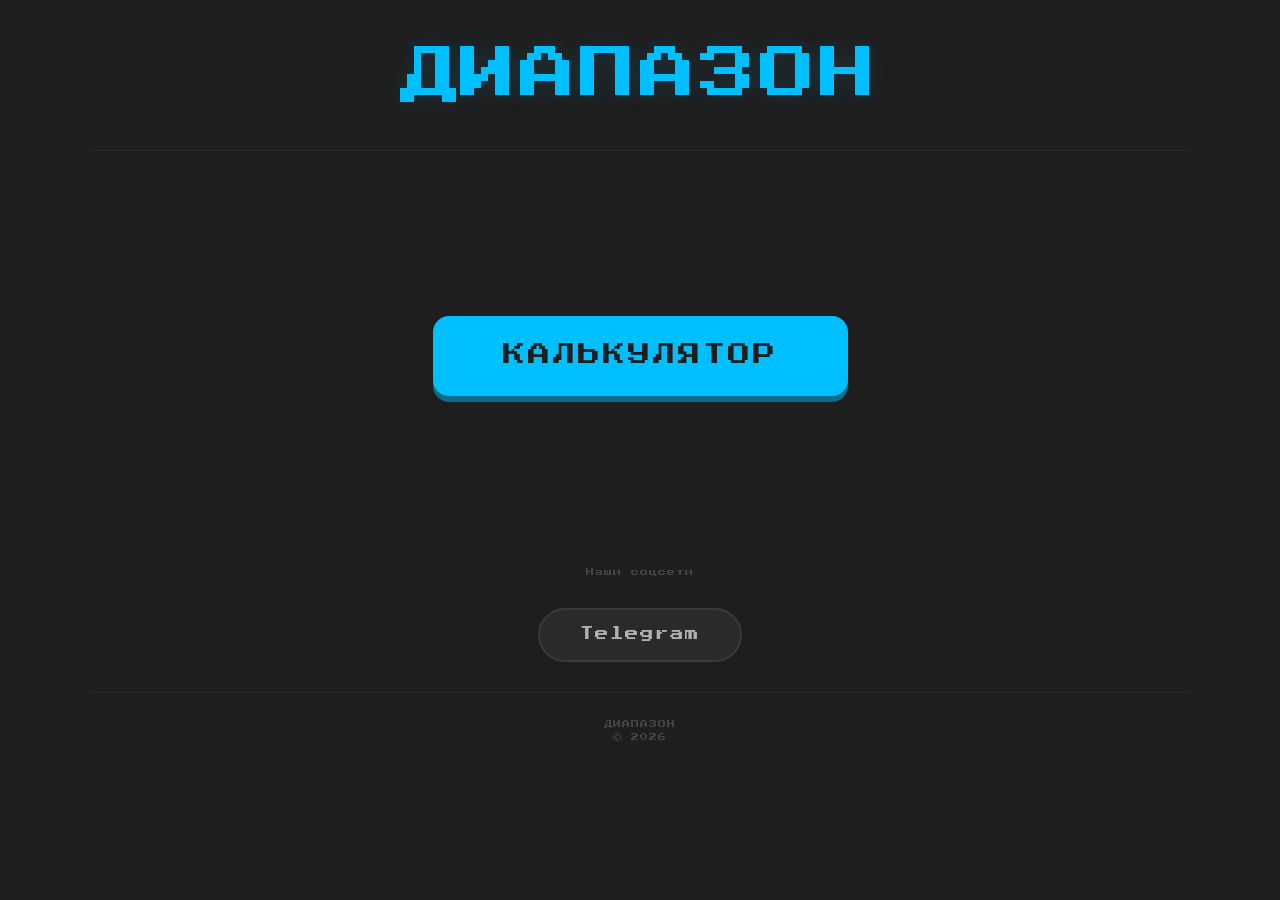
<file: index.html>
<!DOCTYPE html>
<html lang="ru">
<head>
    <meta charset="UTF-8">
    <meta name="viewport" content="width=device-width, initial-scale=1.0">
    <title>ДИАПАЗОН — Главная</title>
    <link rel="stylesheet" href="style.css">
</head>
<body>

    <div class="container">

        <!-- ===== НАЗВАНИЕ СЛЕВА ===== -->
        <header class="header-left">
            <div class="site-title">ДИАПАЗОН</div>
        </header>
        <footer>

        <!-- ===== ЦЕНТРАЛЬНАЯ КНОПКА ===== -->
        <div class="main-center">
            <a href="calculators.html" class="btn-main">КАЛЬКУЛЯТОР</a>
        </div>

        <!-- ===== СОЦИАЛЬНЫЕ СЕТИ ===== -->
        <div class="social"><p>Наши соцсети</p></div>
        <div class="social">
            <a href="https://t.me/+n9PQsfy9N34zMTgy" target="_blank" class="btn-social">
                <span>Telegram</span>
            </a>
        </div>
        </footer>

        <!-- ===== ПОДВАЛ ===== -->
        <footer>
             ДИАПАЗОН
            <br>© 2026
        </footer>

    </div>

</body>
</html>
</file>
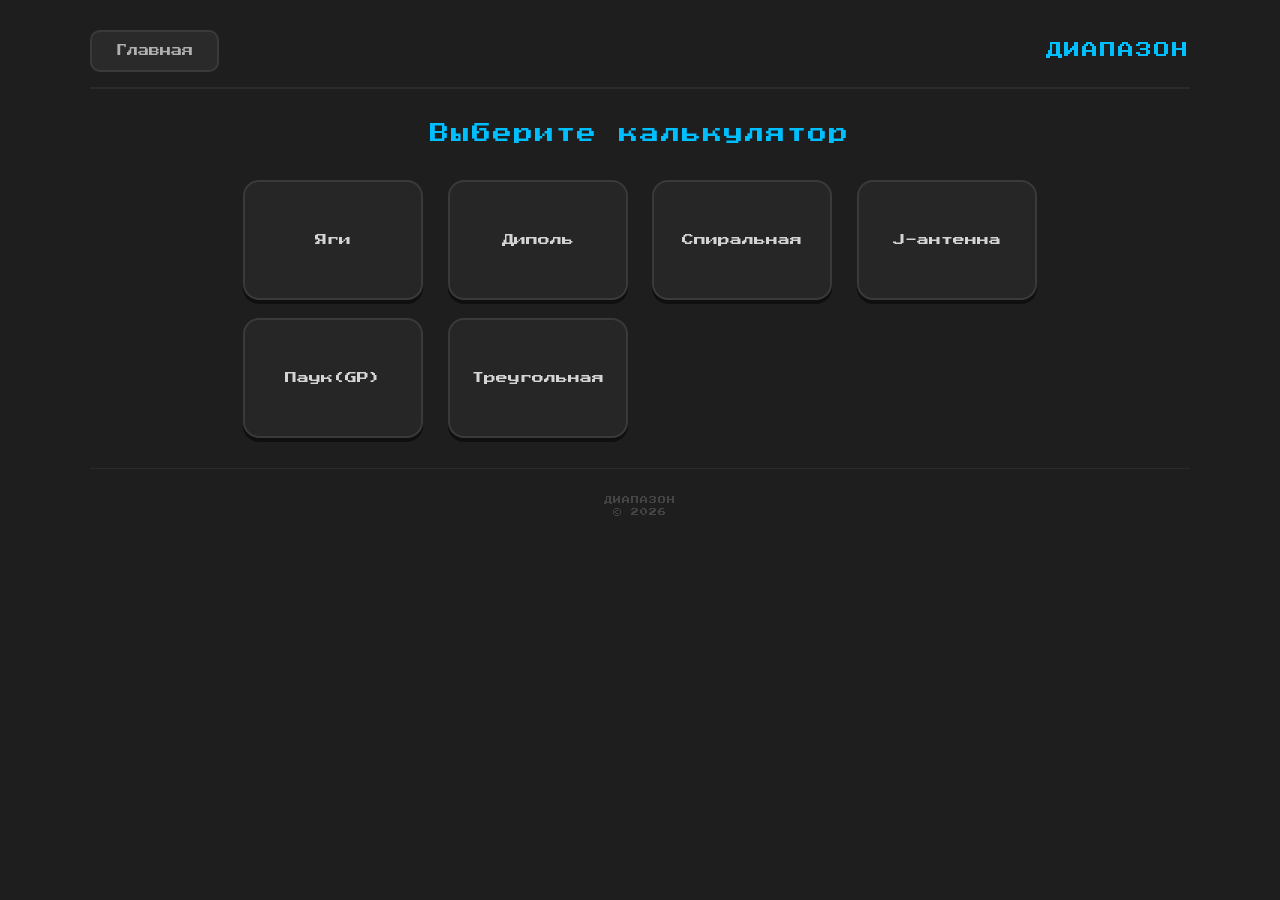
<file: calculators.html>
<!DOCTYPE html>
<html lang="ru">
<head>
    <meta charset="UTF-8">
    <meta name="viewport" content="width=device-width, initial-scale=1.0">
    <title>Калькуляторы — ДИАПАЗОН</title>
    <link rel="stylesheet" href="style.css">
</head>
<body>

    <div class="container">

        <!-- ===== ШАПКА С КНОПКАМИ ===== -->
        <div class="page-header">
            <a href="index.html" class="btn-back">Главная</a>
            <span class="logo-small">ДИАПАЗОН</span>
        </div>

        <!-- ===== ЗАГОЛОВОК ===== -->
        <h1 class="page-title">Выберите калькулятор</h1>

        <!-- ===== СЕТКА КНОПОК ===== -->
        <div class="calc-grid">

            <a href="yagi.html" class="calc-btn">Яги</a>
            <a href="dipol.html" class="calc-btn">Диполь</a>
            <a href="spiral.html" class="calc-btn">Спиральная</a>
            <a href="j.html" class="calc-btn">J-антенна</a>
            <a href="pauk.html" class="calc-btn">Паук(GP)</a>
            <a href="treugolnik.html" class="calc-btn">Треугольная</a>

        </div>

        <!-- ===== ПОДВАЛ ===== -->
        <footer>
             ДИАПАЗОН   
            <br>© 2026
        </footer>

    </div>

</body>
</html>
</file>
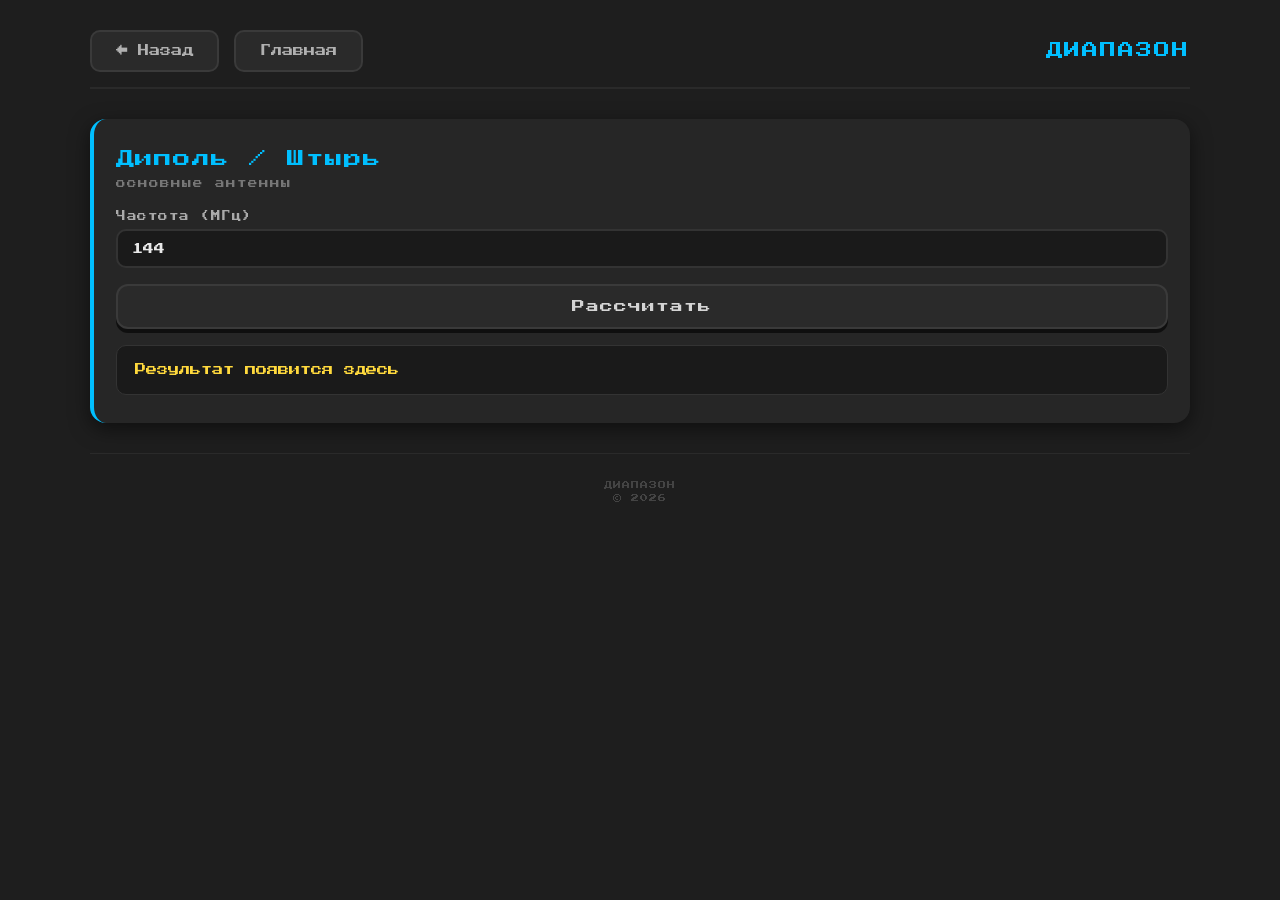
<file: dipol.html>
<!DOCTYPE html>
<html lang="ru">
<head>
    <meta charset="UTF-8">
    <meta name="viewport" content="width=device-width, initial-scale=1.0">
    <title>Диполь — ДИАПАЗОН</title>
    <link rel="stylesheet" href="style.css">
</head>
<body>

    <div class="container">

        <div class="page-header">
            <a href="calculators.html" class="btn-back">← Назад</a>
            <a href="index.html" class="btn-back">Главная</a>
            <span class="logo-small">ДИАПАЗОН</span>
        </div>

        <div class="card">
            <h2>Диполь / Штырь</h2>
            <div class="sub">основные антенны</div>

            <label>Частота (МГц)</label>
            <input type="number" id="mainFreq" value="144" step="0.1">

            <div class="btn-row">
                <button class="btn" onclick="calcMain()">Рассчитать</button>
            </div>

            <div class="result" id="mainResult">Результат появится здесь</div>
        </div>

        <footer>
            ДИАПАЗОН
            <br>© 2026
        </footer>

    </div>

    <script src="script.js"></script>
</body>
</html>
</file>
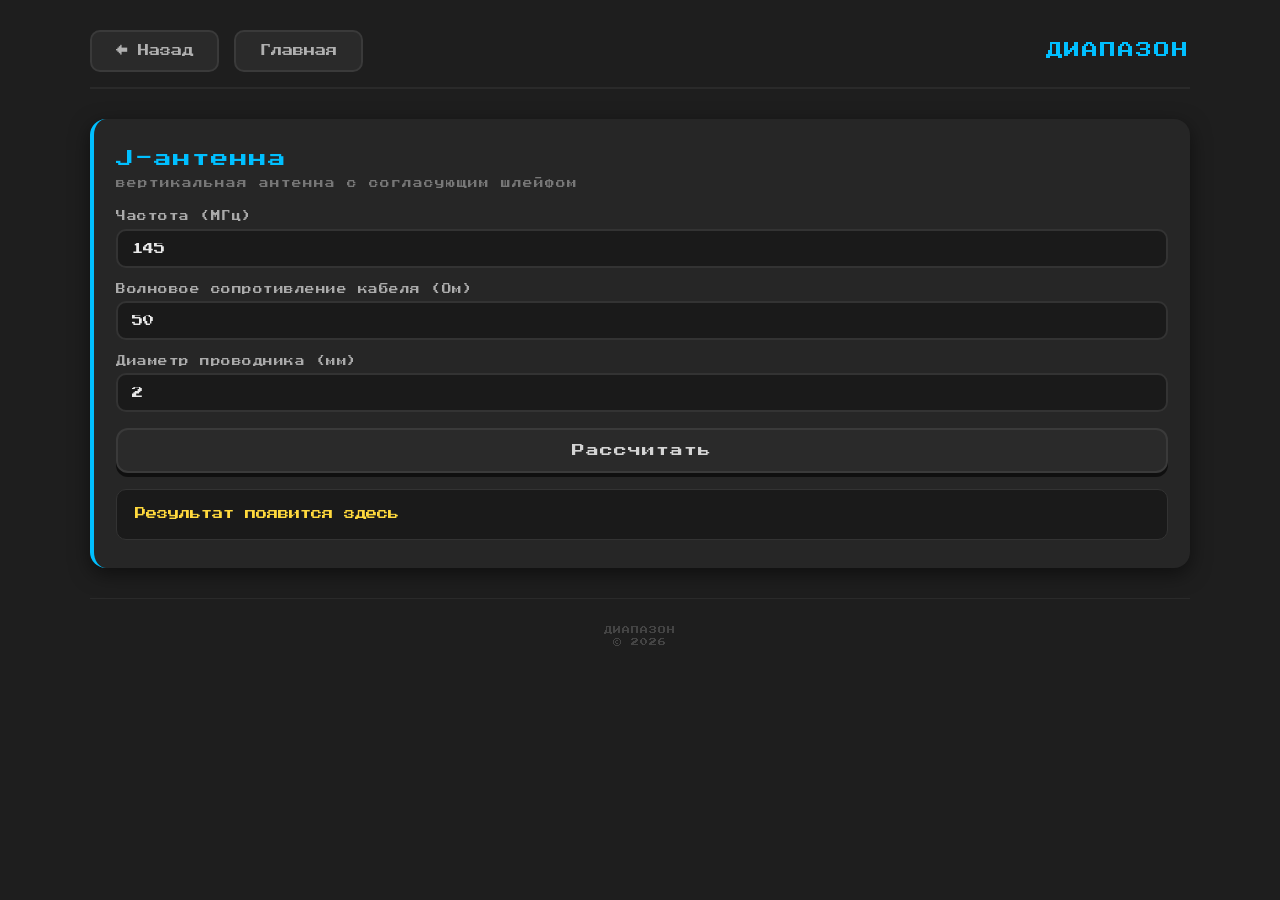
<file: j.html>
<!DOCTYPE html>
<html lang="ru">
<head>
    <meta charset="UTF-8">
    <meta name="viewport" content="width=device-width, initial-scale=1.0">
    <title>J-антенна — ДИАПАЗОН</title>
    <link rel="stylesheet" href="style.css">
</head>
<body>
    <div class="container">
        <div class="page-header">
            <a href="calculators.html" class="btn-back">← Назад</a>
            <a href="index.html" class="btn-back">Главная</a>
            <span class="logo-small">ДИАПАЗОН</span>
        </div>
        <div class="card">
            <h2>J-антенна</h2>
            <div class="sub">вертикальная антенна с согласующим шлейфом</div>

            <!-- Три поля ввода -->
            <label>Частота (МГц)</label>
            <input type="number" id="jFreq" value="145" step="0.1">

            <label>Волновое сопротивление кабеля (Ом)</label>
            <input type="number" id="jCableZ" value="50" step="1">

            <label>Диаметр проводника (мм)</label>
            <input type="number" id="jWireDiam" value="2" step="0.1">

            <div class="btn-row">
                <button class="btn" onclick="calcJ()">Рассчитать</button>
            </div>

            <div class="result" id="jResult">Результат появится здесь</div>
        </div>
        <footer>
            ДИАПАЗОН
            <br>© 2026
        </footer>
    </div>
    <script src="script.js"></script>
</body>
</html>
</file>
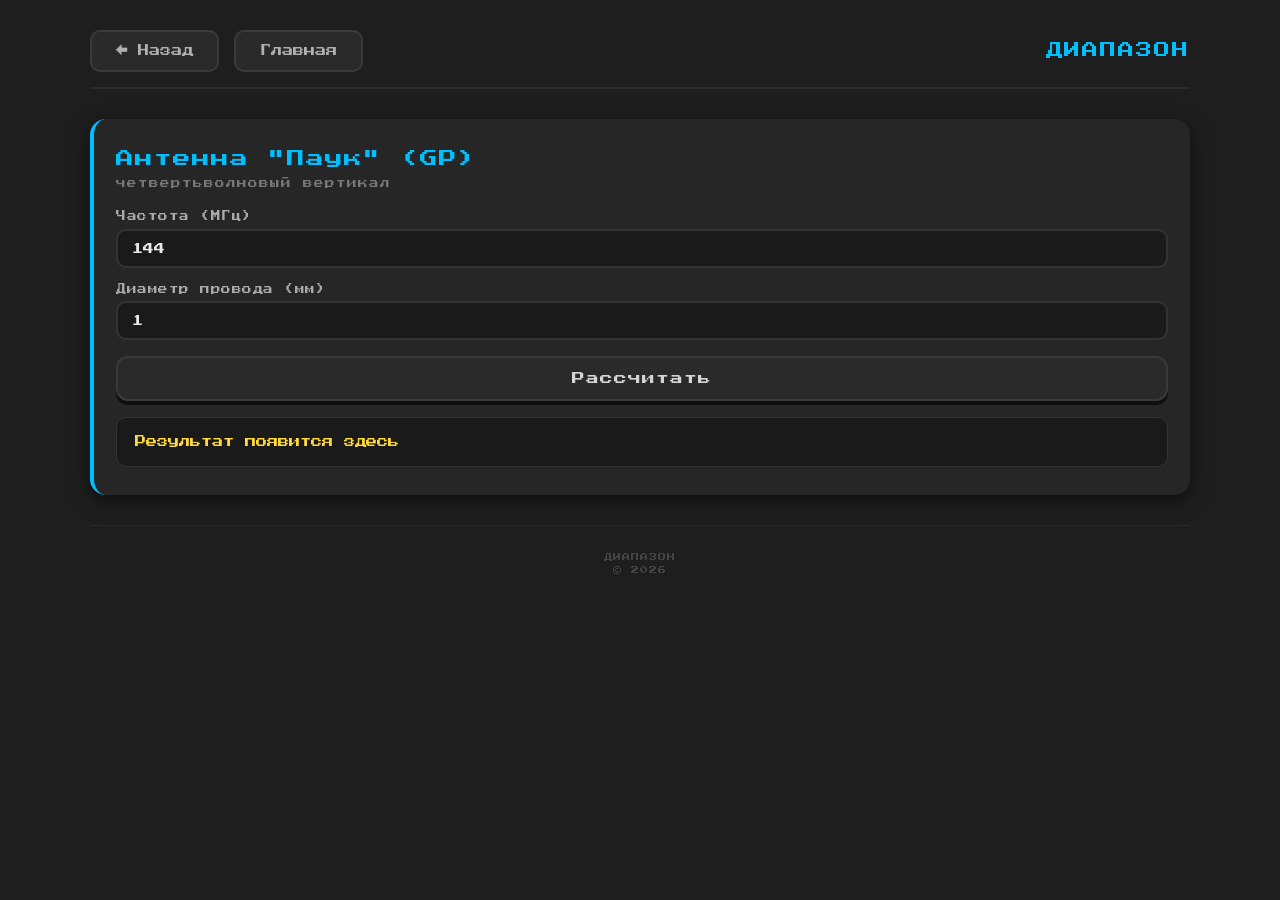
<file: pauk.html>
<!DOCTYPE html>
<html lang="ru">
<head>
    <meta charset="UTF-8">
    <meta name="viewport" content="width=device-width, initial-scale=1.0">
    <title>Паук — ДИАПАЗОН</title>
    <link rel="stylesheet" href="style.css">
</head>
<body>

    <div class="container">

        <div class="page-header">
            <a href="calculators.html" class="btn-back">← Назад</a>
            <a href="index.html" class="btn-back">Главная</a>
            <span class="logo-small">ДИАПАЗОН</span>
        </div>

        <div class="card">
            <h2>Антенна "Паук" (GP)</h2>
            <div class="sub">четвертьволновый вертикал</div>

            <label>Частота (МГц)</label>
            <input type="number" id="spiderFreq" value="144" step="0.1">

            <label>Диаметр провода (мм)</label>
            <input type="number" id="spiderWire" value="1" step="0.1">

            <div class="btn-row">
                <button class="btn" onclick="calcSpider()">Рассчитать</button>
            </div>

            <div class="result" id="spiderResult">Результат появится здесь</div>
        </div>

        <footer>
            ДИАПАЗОН
            <br>© 2026
        </footer>

    </div>

    <script src="script.js"></script>
</body>
</html>
</file>
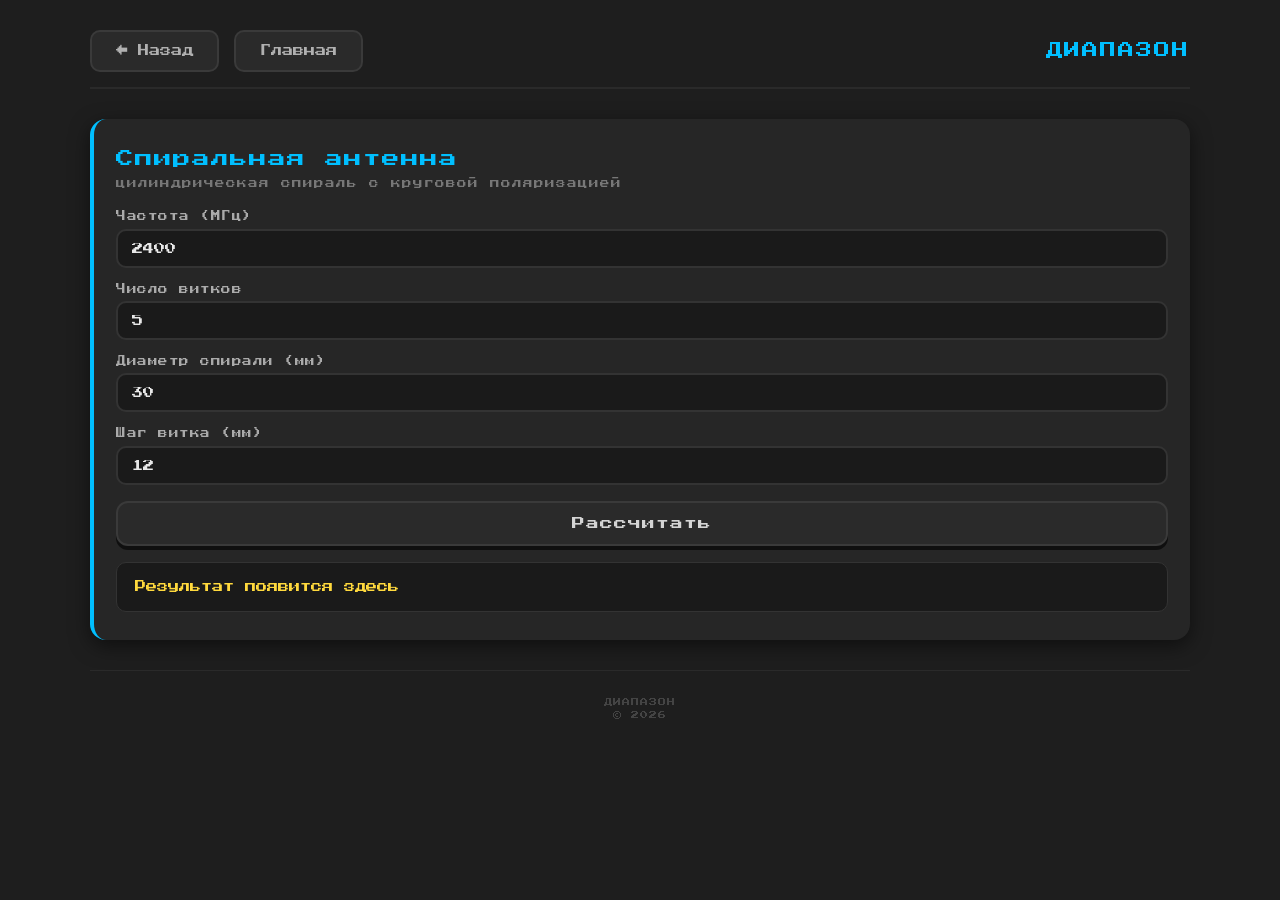
<file: spiral.html>
<!DOCTYPE html>
<html lang="ru">
<head>
    <meta charset="UTF-8">
    <meta name="viewport" content="width=device-width, initial-scale=1.0">
    <title>Спиральная антенна — ДИАПАЗОН</title>
    <link rel="stylesheet" href="style.css">
</head>
<body>
    <div class="container">
        <div class="page-header">
            <a href="calculators.html" class="btn-back">← Назад</a>
            <a href="index.html" class="btn-back">Главная</a>
            <span class="logo-small">ДИАПАЗОН</span>
        </div>
        <div class="card">
            <h2>Спиральная антенна</h2>
            <div class="sub">цилиндрическая спираль с круговой поляризацией</div>

            <label>Частота (МГц)</label>
            <input type="number" id="helixFreq" value="2400" step="1">

            <label>Число витков </label>
            <input type="number" id="helixTurns" value="5" step="1" min="1">

            <label>Диаметр спирали (мм)</label>
            <input type="number" id="helixDiam" value="30" step="0.1">

            <label>Шаг витка (мм)</label>
            <input type="number" id="helixStep" value="12" step="0.1">

            <div class="btn-row">
                <button class="btn" onclick="calcHelix()">Рассчитать</button>
            </div>

            <div class="result" id="helixResult">Результат появится здесь</div>
        </div>
        <footer>
            ДИАПАЗОН
            <br>© 2026
        </footer>
    </div>
    <script src="script.js"></script>
</body>
</html>
</file>
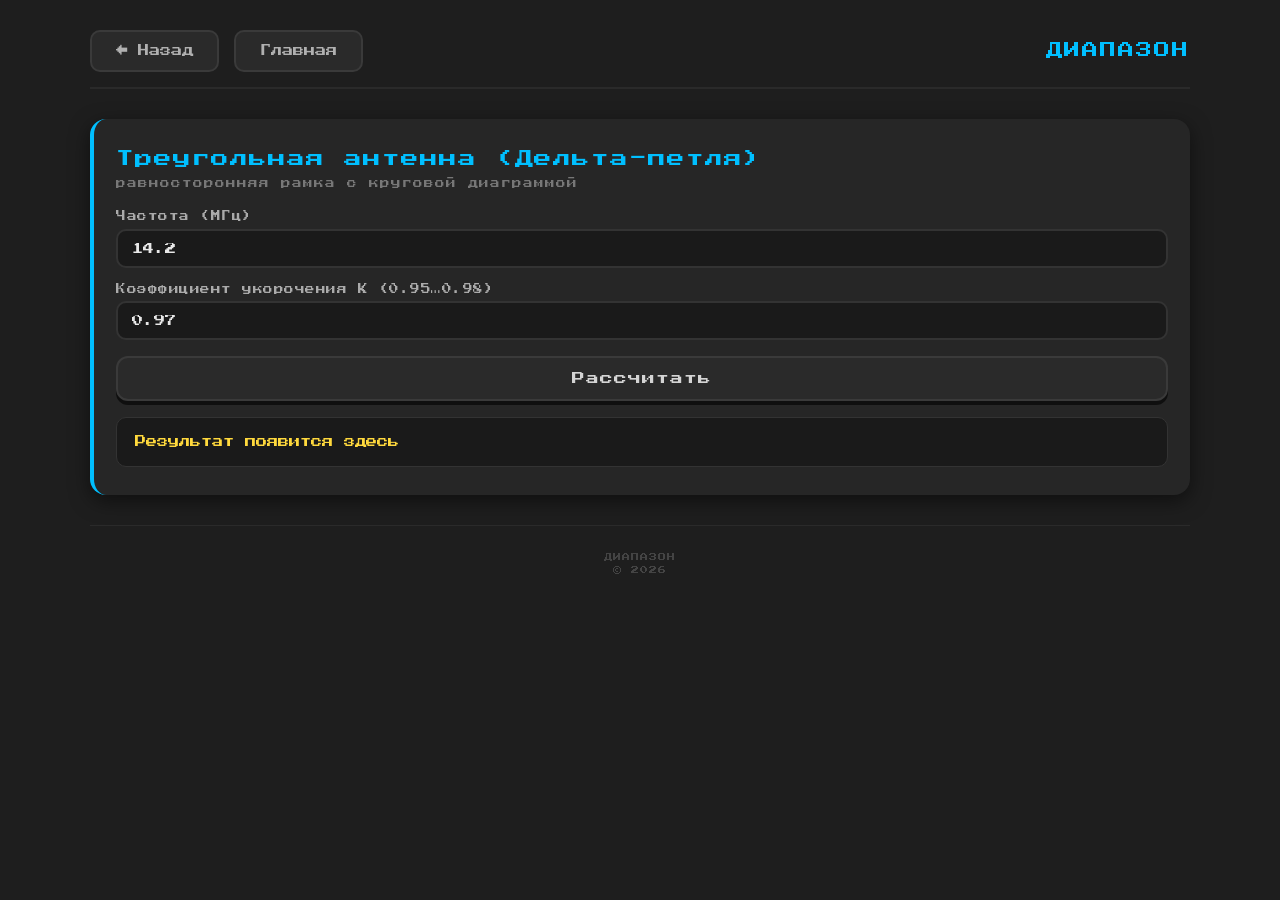
<file: treugolnik.html>
<!DOCTYPE html>
<html lang="ru">
<head>
    <meta charset="UTF-8">
    <meta name="viewport" content="width=device-width, initial-scale=1.0">
    <title>ДИАПАЗОН</title>
    <link rel="stylesheet" href="style.css">
</head>
<body>
    <div class="container">
        <div class="page-header">
            <a href="calculators.html" class="btn-back">← Назад</a>
            <a href="index.html" class="btn-back">Главная</a>
            <span class="logo-small">ДИАПАЗОН</span>
        </div>
        <div class="card">
            <h2>Треугольная антенна (Дельта-петля)</h2>
            <div class="sub">равносторонняя рамка с круговой диаграммой</div>

            <label>Частота (МГц)</label>
            <input type="number" id="deltaFreq" value="14.2" step="0.1">

            <label>Коэффициент укорочения K (0.95…0.98)</label>
            <input type="number" id="deltaK" value="0.97" step="0.001">

            <div class="btn-row">
                <button class="btn" onclick="calcDelta()">Рассчитать</button>
            </div>

            <div class="result" id="deltaResult">Результат появится здесь</div>
        </div>
        <footer>
            ДИАПАЗОН
            <br>© 2026
        </footer>
    </div>
    <script src="script.js"></script>
</body>
</html>
</file>
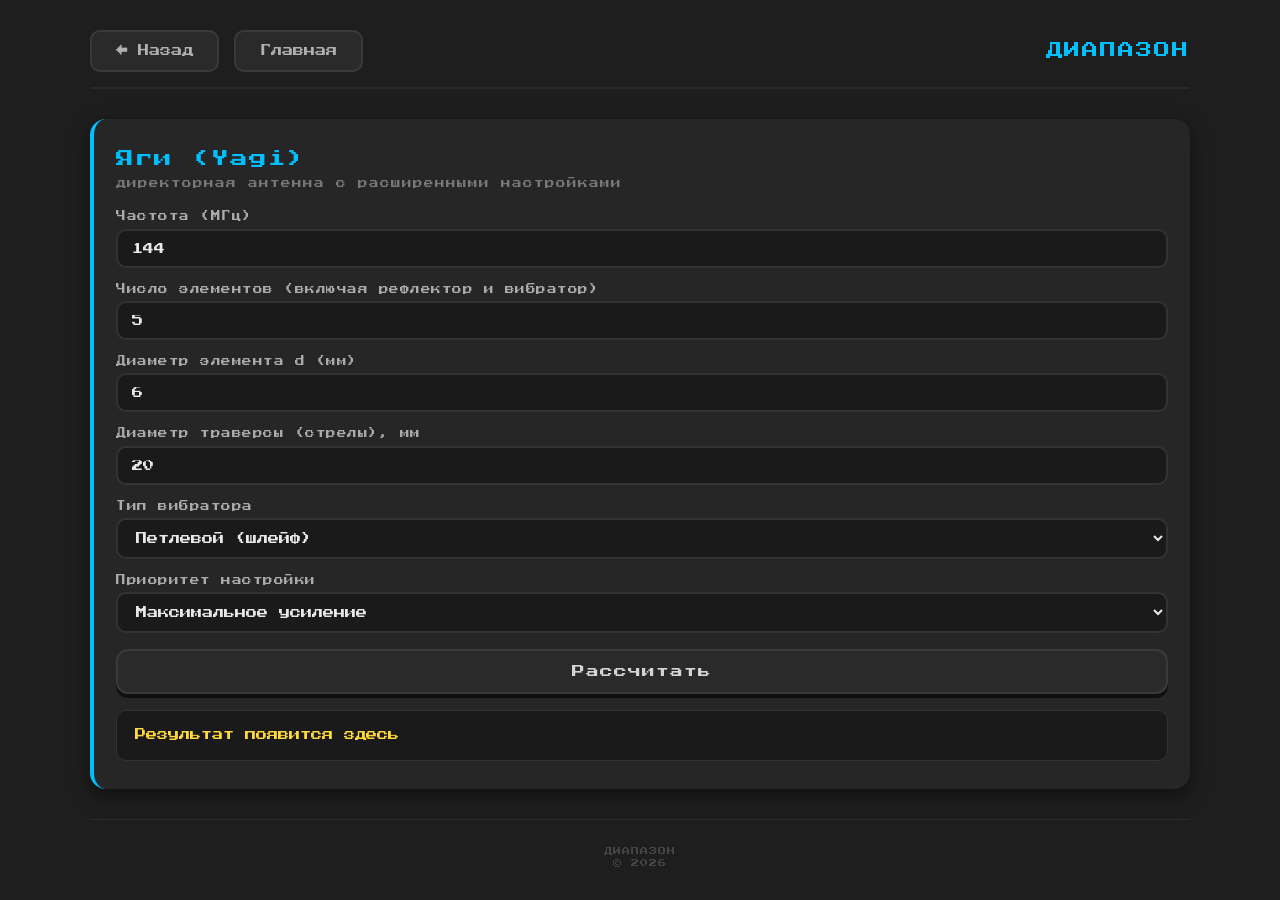
<file: yagi.html>
<!DOCTYPE html>
<html lang="ru">
<head>
    <meta charset="UTF-8">
    <meta name="viewport" content="width=device-width, initial-scale=1.0">
    <title>Яги — ДИАПАЗОН</title>
    <link rel="stylesheet" href="style.css">
</head>
<body>

    <div class="container">

        <div class="page-header">
            <a href="calculators.html" class="btn-back">← Назад</a>
            <a href="index.html" class="btn-back">Главная</a>
            <span class="logo-small">ДИАПАЗОН</span>
        </div>

        <div class="card">
            <h2>Яги (Yagi)</h2>
            <div class="sub">директорная антенна с расширенными настройками</div>

            <label>Частота (МГц)</label>
            <input type="number" id="yagiFreq" value="144" step="0.1">

            <label>Число элементов (включая рефлектор и вибратор)</label>
            <input type="number" id="yagiElements" value="5" step="1" min="3">

            <label>Диаметр элемента d (мм)</label>
            <input type="number" id="yagiDiam" value="6" step="0.1">

            <label>Диаметр траверсы (стрелы), мм</label>
            <input type="number" id="yagiBoom" value="20" step="0.1">

            <label>Тип вибратора</label>
            <select id="yagiVibType">
                <option value="direct">Прямой (штырь)</option>
                <option value="loop" selected>Петлевой (шлейф)</option>
            </select>

            <label>Приоритет настройки</label>
            <select id="yagiMode">
                <option value="gain">Максимальное усиление</option>
                <option value="fb">Максимальное F/B</option>
                <option value="wide">Широкополосный</option>
            </select>

            <div class="btn-row">
                <button class="btn" onclick="calcYagi()">Рассчитать</button>
            </div>

            <div class="result" id="yagiResult">Результат появится здесь</div>
        </div>

        <footer>
            ДИАПАЗОН
            <br>© 2026
        </footer>

    </div>

    <script src="script.js"></script>
</body>
</html>
</file>
<file: style.css>
/* ============================================================
   ПОДКЛЮЧЕНИЕ ШРИФТА DOS
   ============================================================ */
@import url('https://fonts.googleapis.com/css2?family=Press+Start+2P&display=swap');

/* ============================================================
   ОБЩИЕ СТИЛИ
   ============================================================ */
* {
    margin: 0;
    padding: 0;
    box-sizing: border-box;
}

body {
    background: #1e1e1e;
    color: #d4d4d4;
    font-family: 'Press Start 2P', 'Courier New', monospace;
    font-size: 14px;
    line-height: 1.6;
    min-height: 100vh;
    padding: 30px 20px;
    display: flex;
    justify-content: center;
    align-items: flex-start;
}

.container {
    max-width: 1100px;
    width: 100%;
    margin: 0 auto;
}

/* ============================================================
   ГЛАВНАЯ СТРАНИЦА (index.html) — НАЗВАНИЕ ПО ЦЕНТРУ
   ============================================================ */
.header-center {
    display: flex;
    justify-content: center;
    padding: 10px 0 20px;
}

.site-title {
    font-size: clamp(2rem, 5vw, 3.5rem);
    font-weight: 400;
    letter-spacing: 4px;
    color: #00bfff;
    text-shadow: 0 0 20px rgba(0, 191, 255, 0.15);
    text-align: center;
}

.main-center {
    display: flex;
    justify-content: center;
    align-items: center;
    min-height: 40vh;
}

.btn-main {
    display: inline-block;
    padding: 22px 70px;
    font-size: 1.4rem;
    font-family: 'Press Start 2P', monospace;
    color: #1e1e1e;
    background: #00bfff;
    border: none;
    border-radius: 16px;
    text-decoration: none;
    letter-spacing: 3px;
    transition: all 0.3s ease;
    box-shadow: 0 6px 0 #0a6b8a;
    cursor: pointer;
}

.btn-main:hover {
    transform: scale(1.05);
    box-shadow: 0 0 30px rgba(0, 191, 255, 0.5), 0 6px 0 #0a6b8a;
}

/* ============================================================
   КНОПКА СОЦИАЛЬНЫХ СЕТЕЙ
   ============================================================ */
.social {
    text-align: center;
    margin: 30px 0 20px;
}

.btn-social {
    display: inline-block;
    padding: 14px 40px;
    background: #2a2a2a;
    color: #b0b0b0;
    border: 2px solid #3a3a3a;
    border-radius: 30px;
    font-family: 'Press Start 2P', monospace;
    font-size: 0.85rem;
    text-decoration: none;
    transition: all 0.25s ease;
    cursor: pointer;
    letter-spacing: 1px;
}

.btn-social:hover {
    color: #00bfff;
    border-color: #00bfff;
    box-shadow: 0 0 25px rgba(200, 200, 200, 0.25);
    transform: scale(1.05);
}

/* ============================================================
   СТРАНИЦА СО СПИСКОМ КАЛЬКУЛЯТОРОВ (calculators.html)
   ============================================================ */
.page-title {
    text-align: center;
    font-size: 1.2rem;
    font-weight: 400;
    color: #00bfff;
    margin: 20px 0 30px;
    letter-spacing: 2px;
}

.calc-grid {
    display: grid;
    grid-template-columns: repeat(auto-fit, minmax(160px, 1fr));
    gap: 18px;
    max-width: 800px;
    margin: 0 auto 30px;
    justify-items: center;
}

.calc-btn {
    display: flex;
    align-items: center;
    justify-content: center;
    width: 100%;
    aspect-ratio: 1.5 / 1;
    max-width: 180px;
    background: #262626;
    border: 2px solid #3a3a3a;
    border-radius: 16px;
    text-decoration: none;
    transition: all 0.25s ease;
    padding: 12px 16px;
    box-shadow: 0 4px 0 #0f0f0f;
    font-family: 'Press Start 2P', monospace;
    font-size: 0.75rem;
    color: #d4d4d4;
    text-align: center;
    cursor: pointer;
    word-break: break-word;
    line-height: 1.5;
}

.calc-btn:hover {
    transform: scale(1.05);
    border-color: #00bfff;
    color: #00bfff;
    box-shadow: 0 0 30px rgba(200, 200, 200, 0.3), 0 4px 0 #0f0f0f;
}

/* ============================================================
   ШАПКА СТРАНИЦ (внутренние страницы)
   ============================================================ */
.page-header {
    display: flex;
    justify-content: flex-start;
    align-items: center;
    gap: 15px;
    flex-wrap: wrap;
    padding-bottom: 15px;
    border-bottom: 2px solid #2a2a2a;
    margin-bottom: 30px;
}

.page-header .logo-small {
    color: #00bfff;
    font-size: 1rem;
    letter-spacing: 2px;
    margin-left: auto;
}

.btn-back {
    display: inline-block;
    padding: 10px 24px;
    background: #2a2a2a;
    color: #b0b0b0;
    border: 2px solid #3a3a3a;
    border-radius: 10px;
    font-family: 'Press Start 2P', monospace;
    font-size: 0.7rem;
    text-decoration: none;
    transition: all 0.25s ease;
    cursor: pointer;
}

.btn-back:hover {
    background: #3a3a3a;
    color: #00bfff;
    border-color: #00bfff;
    transform: scale(1.03);
    box-shadow: 0 0 20px rgba(200, 200, 200, 0.2);
}

/* ============================================================
   КАРТОЧКИ КАЛЬКУЛЯТОРОВ
   ============================================================ */
.card {
    background: #262626;
    border-radius: 16px;
    padding: 25px 22px 28px;
    border-left: 4px solid #00bfff;
    margin-bottom: 25px;
    box-shadow: 0 6px 20px rgba(0, 0, 0, 0.5);
}

.card h2 {
    color: #00bfff;
    font-size: 1.1rem;
    font-weight: 400;
    letter-spacing: 1px;
    margin-bottom: 4px;
}

.card .sub {
    color: #777;
    font-size: 0.6rem;
    margin-bottom: 18px;
    letter-spacing: 1px;
}

/* ============================================================
   ПОЛЯ ВВОДА И ПОДПИСИ
   ============================================================ */
.card label {
    display: block;
    color: #aaa;
    font-size: 0.6rem;
    margin-top: 14px;
    margin-bottom: 4px;
    letter-spacing: 0.5px;
}

.card input,
.card select {
    display: block;
    width: 100%;
    padding: 12px 14px;
    background: #1a1a1a;
    border: 2px solid #333;
    border-radius: 10px;
    color: #e8e8e8;
    font-family: 'Press Start 2P', monospace;
    font-size: 0.7rem;
    outline: none;
    transition: 0.3s ease;
}

.card input:focus,
.card select:focus {
    border-color: #00bfff;
    box-shadow: 0 0 15px rgba(0, 191, 255, 0.15);
}

.card .btn-row {
    display: flex;
    gap: 12px;
    margin-top: 16px;
    flex-wrap: wrap;
}

.card .btn-row .btn {
    flex: 1;
    min-width: 120px;
    padding: 14px 24px;
    font-size: 0.8rem;
}

/* ============================================================
   КНОПКА "РАССЧИТАТЬ" (ОБЩАЯ)
   ============================================================ */
.btn {
    display: inline-block;
    padding: 16px 30px;
    background: #2a2a2a;
    color: #d4d4d4;
    border: 2px solid #3a3a3a;
    border-radius: 12px;
    font-family: 'Press Start 2P', monospace;
    font-size: 0.85rem;
    text-decoration: none;
    transition: all 0.25s ease;
    cursor: pointer;
    text-align: center;
    box-shadow: 0 4px 0 #0f0f0f;
    letter-spacing: 1px;
    width: 100%;
}

.btn:hover {
    transform: scale(1.05);
    background: #00bfff;
    color: #1e1e1e;
    border-color: #00bfff;
    box-shadow: 0 0 30px rgba(200, 200, 200, 0.4), 0 4px 0 #0f0f0f;
}

/* ============================================================
   РЕЗУЛЬТАТЫ
   ============================================================ */
.result {
    margin-top: 16px;
    padding: 14px 18px;
    background: #1a1a1a;
    border: 1px solid #333;
    border-radius: 10px;
    font-size: 0.7rem;
    line-height: 1.8;
    color: #ffd93d;
    min-height: 50px;
}

.result b {
    color: #aaa;
    font-weight: 400;
}

/* ============================================================
   ТАБЛИЦЫ
   ============================================================ */
.ref-table {
    width: 100%;
    margin-top: 14px;
    border-collapse: collapse;
    font-size: 0.6rem;
}

.ref-table th {
    background: #1a1a1a;
    color: #00bfff;
    padding: 8px 12px;
    text-align: left;
    font-weight: 400;
}

.ref-table td {
    padding: 6px 12px;
    border-bottom: 1px solid #2a2a2a;
}

.ref-table tr:hover td {
    background: #1a1a1a;
}

/* ============================================================
   ПОДВАЛ
   ============================================================ */
footer {
    text-align: center;
    color: #444;
    font-size: 0.5rem;
    padding-top: 25px;
    border-top: 1px solid #2a2a2a;
    margin-top: 30px;
    letter-spacing: 1px;
}

/* ============================================================
   АДАПТИВНОСТЬ
   ============================================================ */
@media (max-width: 768px) {
    body {
        padding: 15px;
        font-size: 12px;
    }

    .card {
        padding: 18px 14px 20px;
    }

    .calc-grid {
        grid-template-columns: repeat(3, 1fr);
        gap: 14px;
        max-width: 100%;
    }

    .calc-btn {
        max-width: 100%;
        padding: 10px 12px;
        font-size: 0.65rem;
        aspect-ratio: 1.4 / 1;
    }

    .page-header {
        flex-direction: row;
        flex-wrap: wrap;
        gap: 10px;
    }

    .page-header .logo-small {
        margin-left: 0;
        font-size: 0.8rem;
        width: 100%;
        text-align: center;
    }

    .btn-main {
        padding: 18px 50px;
        font-size: 1.2rem;
    }

    .main-center {
        min-height: 30vh;
    }

    .header-center {
        padding: 5px 0 15px;
    }

    .card label {
        font-size: 0.55rem;
    }

    .card input,
    .card select {
        font-size: 0.6rem;
        padding: 10px 12px;
    }

    .btn {
        font-size: 0.7rem;
        padding: 14px 20px;
    }

    .btn-back {
        font-size: 0.6rem;
        padding: 8px 16px;
    }

    .btn-social {
        font-size: 0.7rem;
        padding: 10px 30px;
    }
}

@media (max-width: 480px) {
    .calc-grid {
        grid-template-columns: repeat(2, 1fr);
        gap: 12px;
    }

    .calc-btn {
        font-size: 0.55rem;
        padding: 8px 10px;
        aspect-ratio: 1.3 / 1;
    }

    .card .btn-row {
        flex-direction: column;
    }

    .card .btn-row .btn {
        width: 100%;
        min-width: unset;
    }

    .btn-main {
        padding: 14px 30px;
        font-size: 0.9rem;
    }

    .btn-social {
        font-size: 0.6rem;
        padding: 8px 20px;
    }

    .btn-back {
        font-size: 0.5rem;
        padding: 6px 12px;
    }
}
</file>
